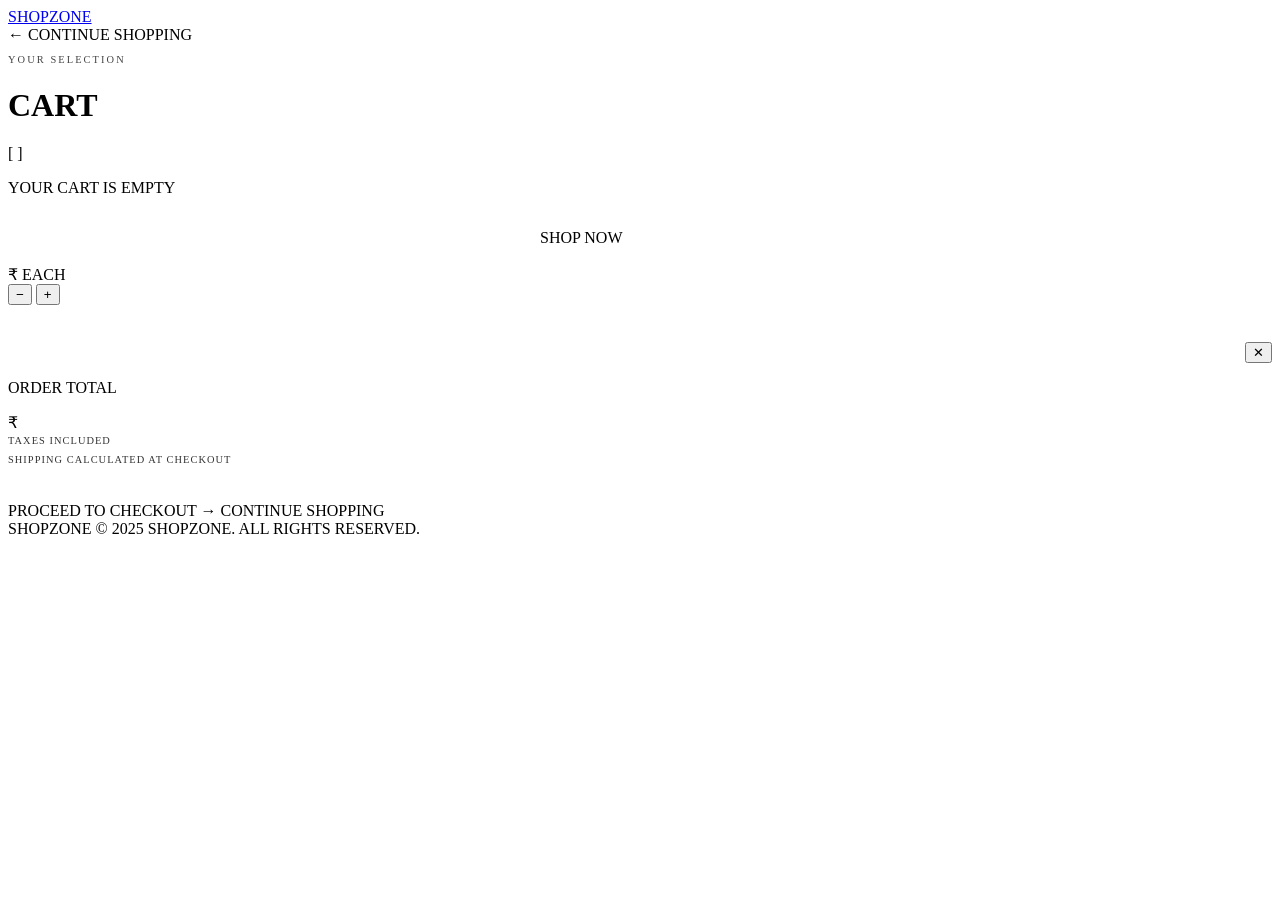
<file: MileStone 1/src/main/resources/templates/cart.html>
<!DOCTYPE html>
<html lang="en" xmlns:th="http://www.thymeleaf.org">
<head>
  <meta charset="UTF-8"/>
  <meta name="viewport" content="width=device-width, initial-scale=1.0"/>
  <title>Cart — ShopZone</title>
  <link rel="stylesheet" th:href="@{/css/style.css}"/>
  <link href="https://fonts.googleapis.com/css2?family=Bebas+Neue&family=Inter:wght@300;400;500;600;700&display=swap" rel="stylesheet"/>
</head>
<body>

<nav class="navbar">
  <a href="/" class="nav-logo">SHOP<span>ZONE</span></a>
  <div class="nav-links">
    <a th:href="@{/}" class="nav-link">← CONTINUE SHOPPING</a>
  </div>
</nav>

<div class="page-header">
  <p style="font-size:0.65rem;letter-spacing:0.2em;color:#444;text-transform:uppercase;margin-bottom:0.5rem;">YOUR SELECTION</p>
  <h1 class="page-title">CART</h1>
</div>

<!-- Empty -->
<div th:if="${cartItems.empty}" class="empty-state">
  <span class="empty-icon">[ ]</span>
  <p class="empty-text">YOUR CART IS EMPTY</p>
  <a th:href="@{/}" class="btn-primary" style="max-width:200px;margin:2rem auto 0;display:block;">SHOP NOW</a>
</div>

<!-- Cart with items -->
<div th:unless="${cartItems.empty}">
  <div class="cart-layout">
    <!-- Items -->
    <div class="cart-items-col">
      <div th:each="item : ${cartItems}" class="cart-item">
        <img th:src="${item.product.image}" th:alt="${item.product.name}"
             class="cart-item-img"
             onerror="this.src='https://placehold.co/100x120/111/333?text=IMG'"/>
        <div>
          <div class="cart-item-name" th:text="${item.product.name}"></div>
          <div class="cart-item-price">₹<span th:text="${#numbers.formatDecimal(item.product.price,1,2)}"></span> EACH</div>
          <div class="qty-controls">
            <form th:action="@{/cart/update}" method="post" style="display:inline;">
              <input type="hidden" name="productId" th:value="${item.product.id}"/>
              <input type="hidden" name="quantity" th:value="${item.quantity - 1}"/>
              <button type="submit" class="qty-btn">−</button>
            </form>
            <span class="qty-num" th:text="${item.quantity}"></span>
            <form th:action="@{/cart/update}" method="post" style="display:inline;">
              <input type="hidden" name="productId" th:value="${item.product.id}"/>
              <input type="hidden" name="quantity" th:value="${item.quantity + 1}"/>
              <button type="submit" class="qty-btn">+</button>
            </form>
          </div>
        </div>
        <div style="display:flex;flex-direction:column;align-items:flex-end;gap:0.75rem;">
          <span style="font-family:'Bebas Neue',sans-serif;font-size:1.3rem;color:#fff;">
            ₹<span th:text="${#numbers.formatDecimal(item.product.price * item.quantity,1,2)}"></span>
          </span>
          <form th:action="@{/cart/remove}" method="post">
            <input type="hidden" name="productId" th:value="${item.product.id}"/>
            <button type="submit" class="remove-btn">✕</button>
          </form>
        </div>
      </div>
    </div>

    <!-- Summary -->
    <div class="cart-summary-col">
      <p class="summary-label">ORDER TOTAL</p>
      <div class="summary-total">₹<span th:text="${#numbers.formatDecimal(cartTotal,1,2)}"></span></div>
      <div style="font-size:0.65rem;color:#333;letter-spacing:0.1em;margin-bottom:2rem;line-height:1.8;">
        TAXES INCLUDED<br/>SHIPPING CALCULATED AT CHECKOUT
      </div>
      <a th:href="@{/checkout}" class="btn-primary">PROCEED TO CHECKOUT →</a>
      <a th:href="@{/}" class="btn-outline">CONTINUE SHOPPING</a>
    </div>
  </div>
</div>

<footer>
  <span class="footer-logo">SHOPZONE</span>
  <span class="footer-copy">© 2025 SHOPZONE. ALL RIGHTS RESERVED.</span>
</footer>
</body>
</html>
</file>
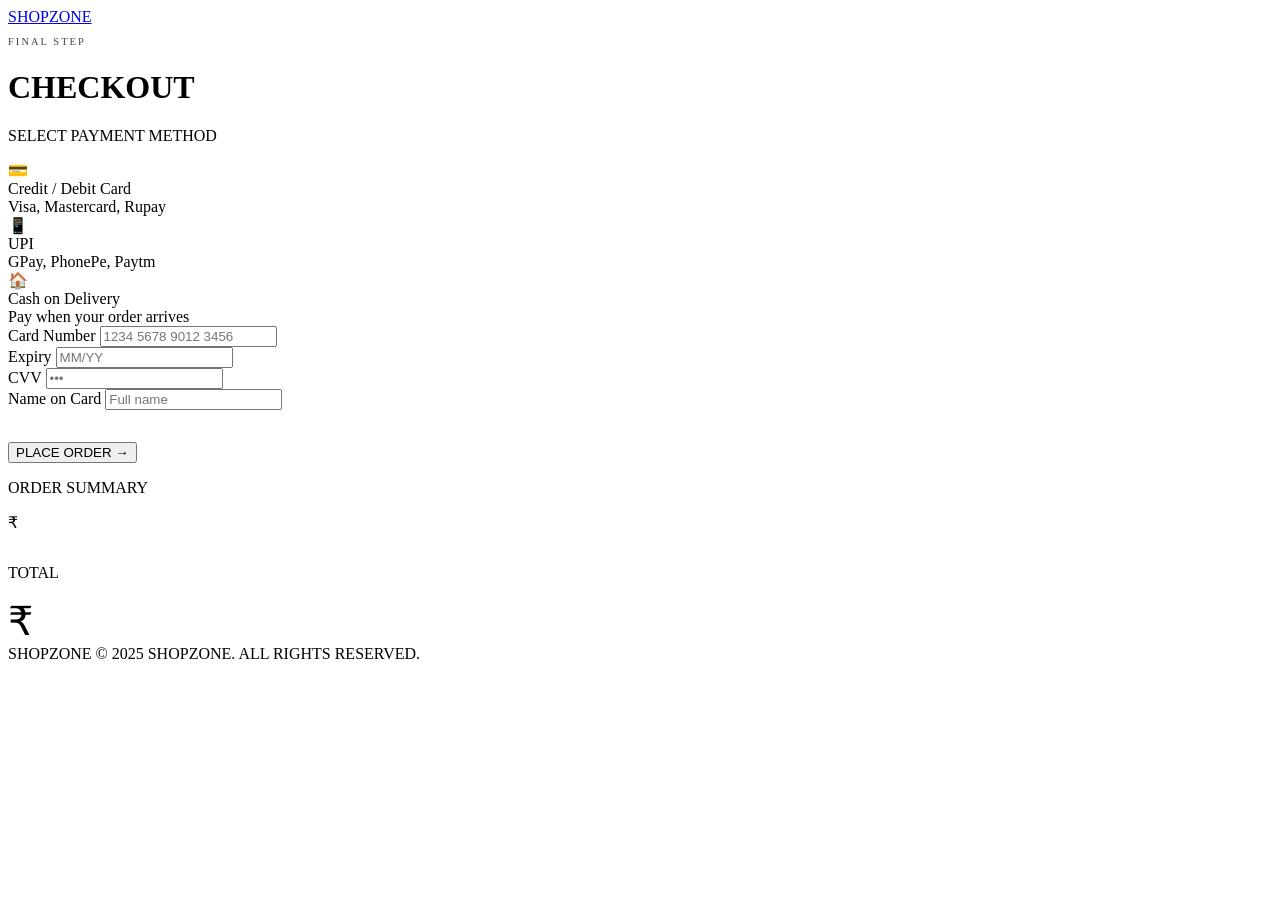
<file: MileStone 1/src/main/resources/templates/checkout.html>
<!DOCTYPE html>
<html lang="en" xmlns:th="http://www.thymeleaf.org">
<head>
  <meta charset="UTF-8"/>
  <meta name="viewport" content="width=device-width, initial-scale=1.0"/>
  <title>Checkout — ShopZone</title>
  <link rel="stylesheet" th:href="@{/css/style.css}"/>
  <link href="https://fonts.googleapis.com/css2?family=Bebas+Neue&family=Inter:wght@300;400;500;600;700&display=swap" rel="stylesheet"/>
</head>
<body>

<nav class="navbar">
  <a href="/" class="nav-logo">SHOP<span>ZONE</span></a>
  <div class="nav-links">
    <span style="font-size:0.72rem;color:#555;letter-spacing:0.1em;text-transform:uppercase;" th:text="${userName}"></span>
  </div>
</nav>

<div class="page-header">
  <p style="font-size:0.65rem;letter-spacing:0.2em;color:#444;text-transform:uppercase;margin-bottom:0.5rem;">FINAL STEP</p>
  <h1 class="page-title">CHECKOUT</h1>
</div>

<div th:if="${error}" class="alert alert-error" style="margin:1rem 2.5rem;" th:text="${error}"></div>

<div class="checkout-layout">

  <!-- Payment -->
  <div class="checkout-left">
    <p class="checkout-section-title">SELECT PAYMENT METHOD</p>

    <form th:action="@{/order/place}" method="post" id="checkout-form">

      <label class="payment-option selected" id="opt-card" onclick="selectPayment('card',this)">
        <input type="radio" name="paymentMethod" value="card" checked style="display:none;"/>
        <span class="payment-icon">💳</span>
        <div>
          <div class="payment-name">Credit / Debit Card</div>
          <div class="payment-desc">Visa, Mastercard, Rupay</div>
        </div>
      </label>

      <label class="payment-option" id="opt-upi" onclick="selectPayment('upi',this)">
        <input type="radio" name="paymentMethod" value="upi" style="display:none;"/>
        <span class="payment-icon">📱</span>
        <div>
          <div class="payment-name">UPI</div>
          <div class="payment-desc">GPay, PhonePe, Paytm</div>
        </div>
      </label>

      <label class="payment-option" id="opt-cod" onclick="selectPayment('cod',this)">
        <input type="radio" name="paymentMethod" value="cod" style="display:none;"/>
        <span class="payment-icon">🏠</span>
        <div>
          <div class="payment-name">Cash on Delivery</div>
          <div class="payment-desc">Pay when your order arrives</div>
        </div>
      </label>

      <!-- Card fields -->
      <div id="card-fields" class="card-fields">
        <div class="form-group">
          <label class="form-label">Card Number</label>
          <input type="text" id="card-number" maxlength="19" placeholder="1234 5678 9012 3456" class="form-input"/>
        </div>
        <div class="grid-2">
          <div class="form-group">
            <label class="form-label">Expiry</label>
            <input type="text" id="card-expiry" maxlength="5" placeholder="MM/YY" class="form-input"/>
          </div>
          <div class="form-group">
            <label class="form-label">CVV</label>
            <input type="password" id="card-cvv" maxlength="3" placeholder="•••" class="form-input"/>
          </div>
        </div>
        <div class="form-group">
          <label class="form-label">Name on Card</label>
          <input type="text" id="card-name" placeholder="Full name" class="form-input"/>
        </div>
      </div>

      <!-- UPI -->
      <div id="upi-fields" style="display:none;" class="card-fields">
        <div class="form-group">
          <label class="form-label">UPI ID</label>
          <input type="text" id="upi-id" placeholder="yourname@upi" class="form-input"/>
        </div>
      </div>

      <!-- COD -->
      <div id="cod-fields" style="display:none;" class="card-fields">
        <div style="padding:1rem;border:1px solid #1a1a1a;font-size:0.72rem;color:#555;letter-spacing:0.08em;line-height:1.8;">
          YOU'LL PAY IN CASH WHEN YOUR ORDER IS DELIVERED.<br/>NO ADVANCE PAYMENT NEEDED.
        </div>
      </div>

      <div id="pay-alert" class="pay-alert" style="display:none;"></div>

      <button type="button" onclick="submitOrder()" class="btn-primary" style="margin-top:2rem;">
        PLACE ORDER →
      </button>
    </form>
  </div>

  <!-- Summary -->
  <div class="checkout-right">
    <p class="checkout-section-title">ORDER SUMMARY</p>
    <div th:each="item : ${cartItems}" class="order-item-row">
      <span class="order-item-name" th:text="${item.product.name + '  ×' + item.quantity}"></span>
      <span class="order-item-price">₹<span th:text="${#numbers.formatDecimal(item.product.price * item.quantity,1,2)}"></span></span>
    </div>
    <div style="margin-top:2rem;">
      <p class="summary-label">TOTAL</p>
      <div class="summary-total" style="font-size:2.5rem;">₹<span th:text="${#numbers.formatDecimal(cartTotal,1,2)}"></span></div>
    </div>
  </div>
</div>

<footer>
  <span class="footer-logo">SHOPZONE</span>
  <span class="footer-copy">© 2025 SHOPZONE. ALL RIGHTS RESERVED.</span>
</footer>

<script>
  let currentMethod = 'card';

  function selectPayment(method, el) {
    document.querySelectorAll('.payment-option').forEach(o => o.classList.remove('selected'));
    el.classList.add('selected');
    el.querySelector('input[type=radio]').checked = true;
    currentMethod = method;
    document.getElementById('card-fields').style.display = method === 'card' ? 'block' : 'none';
    document.getElementById('upi-fields').style.display  = method === 'upi'  ? 'block' : 'none';
    document.getElementById('cod-fields').style.display  = method === 'cod'  ? 'block' : 'none';
  }

  document.getElementById('card-number').addEventListener('input', function () {
    this.value = this.value.replace(/\D/g,'').replace(/(.{4})/g,'$1 ').trim();
  });
  document.getElementById('card-expiry').addEventListener('input', function () {
    this.value = this.value.replace(/\D/g,'').replace(/^(\d{2})(\d)/,'$1/$2');
  });

  function submitOrder() {
    const alert = document.getElementById('pay-alert');
    alert.style.display = 'none';
    if (currentMethod === 'card') {
      const num  = document.getElementById('card-number').value.replace(/\s/g,'');
      const exp  = document.getElementById('card-expiry').value;
      const cvv  = document.getElementById('card-cvv').value;
      const name = document.getElementById('card-name').value.trim();
      if (num.length < 16 || !exp || cvv.length < 3 || !name) {
        alert.textContent = 'PLEASE FILL IN ALL CARD DETAILS CORRECTLY.';
        alert.style.display = 'block'; return;
      }
    }
    if (currentMethod === 'upi') {
      const upi = document.getElementById('upi-id').value.trim();
      if (!upi.includes('@')) {
        alert.textContent = 'ENTER A VALID UPI ID.';
        alert.style.display = 'block'; return;
      }
    }
    document.getElementById('checkout-form').submit();
  }
</script>
</body>
</html>
</file>
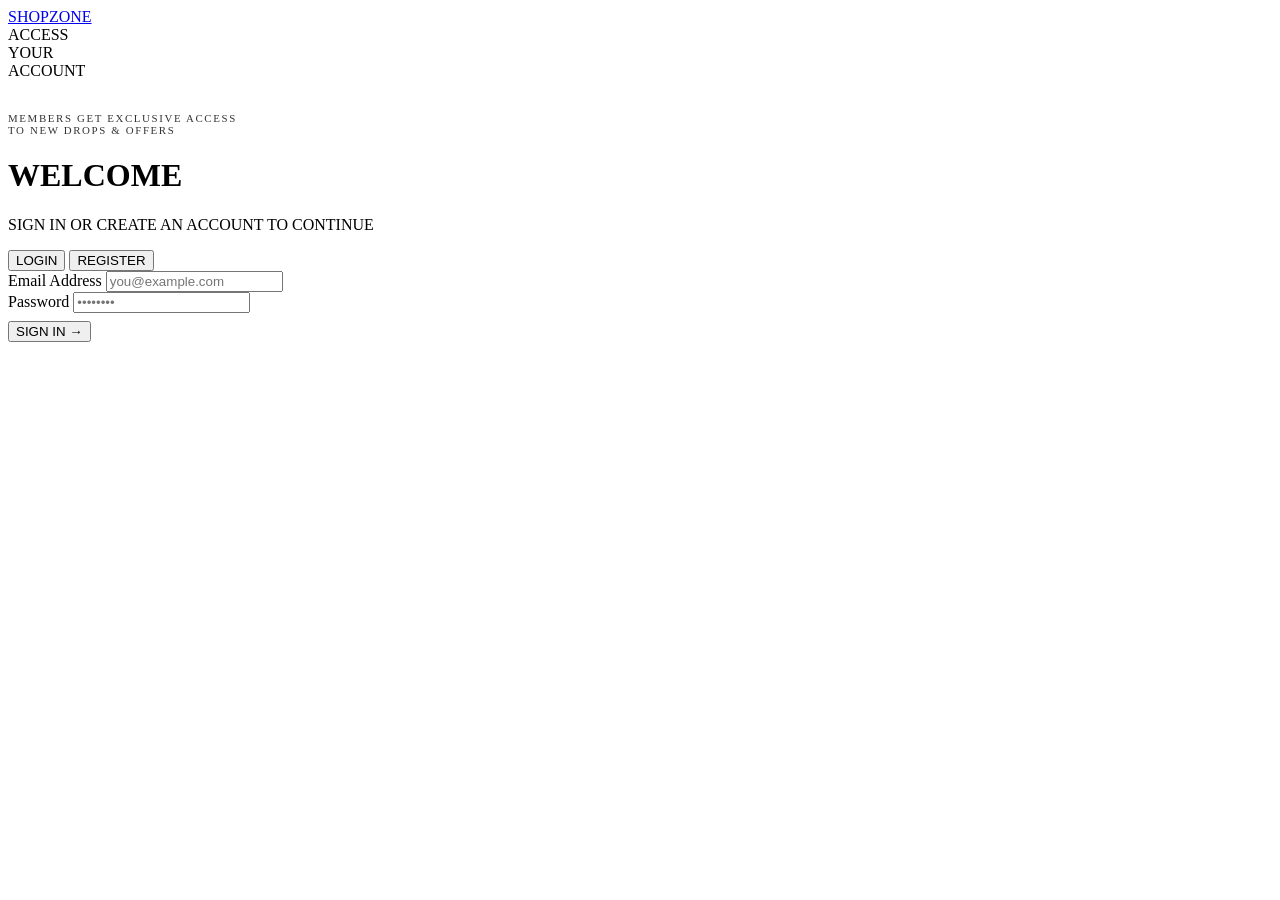
<file: MileStone 1/src/main/resources/templates/login.html>
<!DOCTYPE html>
<html lang="en" xmlns:th="http://www.thymeleaf.org">
<head>
  <meta charset="UTF-8"/>
  <meta name="viewport" content="width=device-width, initial-scale=1.0"/>
  <title>Login — ShopZone</title>
  <link rel="stylesheet" th:href="@{/css/style.css}"/>
  <link href="https://fonts.googleapis.com/css2?family=Bebas+Neue&family=Inter:wght@300;400;500;600;700&display=swap" rel="stylesheet"/>
</head>
<body>

<nav class="navbar">
  <a href="/" class="nav-logo">SHOP<span>ZONE</span></a>
</nav>

<div class="auth-wrap">
  <div class="auth-left">
    <div class="auth-big-text">ACCESS<br/>YOUR<br/>ACCOUNT</div>
    <p style="font-size:0.68rem;color:#333;letter-spacing:0.15em;text-transform:uppercase;margin-top:2rem;">
      MEMBERS GET EXCLUSIVE ACCESS<br/>TO NEW DROPS & OFFERS
    </p>
  </div>
  <div class="auth-right">
    <h1 class="auth-title">WELCOME</h1>
    <p class="auth-sub">SIGN IN OR CREATE AN ACCOUNT TO CONTINUE</p>

    <div class="tab-row">
      <button class="tab-btn active" id="tab-login" onclick="switchTab('login')">LOGIN</button>
      <button class="tab-btn" id="tab-register" onclick="switchTab('register')">REGISTER</button>
    </div>

    <div th:if="${error}" class="alert alert-error" th:text="${error}"></div>

    <!-- Login -->
    <form id="form-login" th:action="@{/auth/login}" method="post">
      <input type="hidden" name="redirect" th:value="${redirect != null ? redirect : '/'}"/>
      <div class="form-group">
        <label class="form-label">Email Address</label>
        <input type="email" name="email" required placeholder="you@example.com" class="form-input"/>
      </div>
      <div class="form-group">
        <label class="form-label">Password</label>
        <input type="password" name="password" required placeholder="••••••••" class="form-input"/>
      </div>
      <button type="submit" class="btn-primary" style="margin-top:0.5rem;">SIGN IN →</button>
    </form>

    <!-- Register -->
    <form id="form-register" th:action="@{/auth/register}" method="post" class="hidden-form" style="display:none;">
      <input type="hidden" name="redirect" th:value="${redirect != null ? redirect : '/'}"/>
      <div class="form-group">
        <label class="form-label">Full Name</label>
        <input type="text" name="name" required placeholder="Your name" class="form-input"/>
      </div>
      <div class="form-group">
        <label class="form-label">Email Address</label>
        <input type="email" name="email" required placeholder="you@example.com" class="form-input"/>
      </div>
      <div class="form-group">
        <label class="form-label">Password</label>
        <input type="password" name="password" required minlength="6" placeholder="Min. 6 characters" class="form-input"/>
      </div>
      <button type="submit" class="btn-primary" style="margin-top:0.5rem;">CREATE ACCOUNT →</button>
    </form>
  </div>
</div>

<script>
  function switchTab(tab) {
    const isLogin = tab === 'login';
    document.getElementById('form-login').style.display = isLogin ? 'block' : 'none';
    document.getElementById('form-register').style.display = isLogin ? 'none' : 'block';
    document.getElementById('tab-login').classList.toggle('active', isLogin);
    document.getElementById('tab-register').classList.toggle('active', !isLogin);
  }
</script>
</body>
</html>
</file>
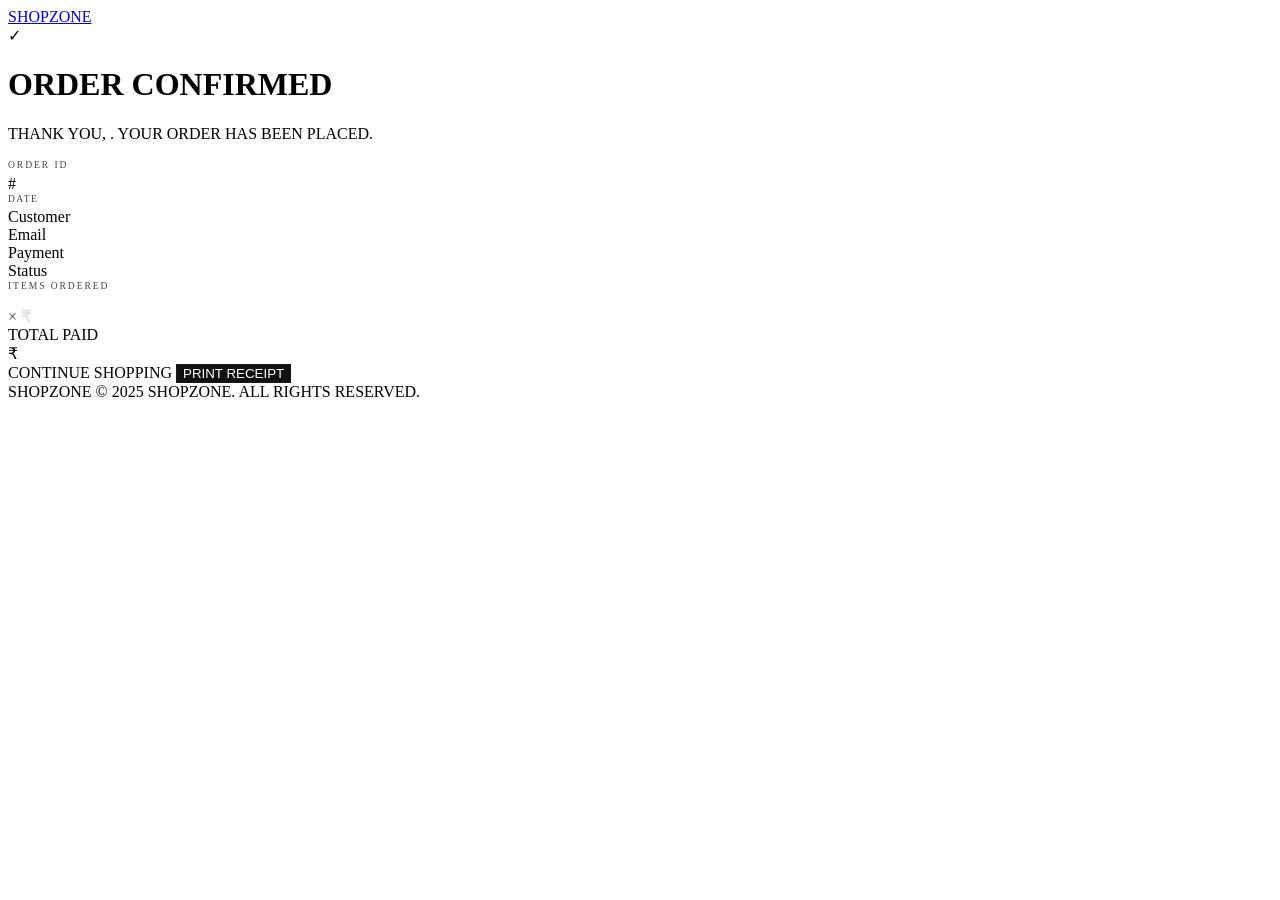
<file: MileStone 1/src/main/resources/templates/receipt.html>
<!DOCTYPE html>
<html lang="en" xmlns:th="http://www.thymeleaf.org">
<head>
  <meta charset="UTF-8"/>
  <meta name="viewport" content="width=device-width, initial-scale=1.0"/>
  <title>Order Confirmed — ShopZone</title>
  <link rel="stylesheet" th:href="@{/css/style.css}"/>
  <link href="https://fonts.googleapis.com/css2?family=Bebas+Neue&family=Inter:wght@300;400;500;600;700&display=swap" rel="stylesheet"/>
</head>
<body>

<nav class="navbar">
  <a href="/" class="nav-logo">SHOP<span>ZONE</span></a>
  <div class="nav-links">
    <span style="font-size:0.72rem;color:#555;letter-spacing:0.1em;text-transform:uppercase;" th:text="${userName}"></span>
  </div>
</nav>

<div class="receipt-wrap">

  <div class="receipt-success">
    <div class="receipt-check">✓</div>
    <h1 class="receipt-title">ORDER CONFIRMED</h1>
    <p class="receipt-sub">THANK YOU, <span style="color:#fff;" th:text="${order.user.name}"></span>. YOUR ORDER HAS BEEN PLACED.</p>
  </div>

  <div class="receipt-card">

    <!-- Header -->
    <div class="receipt-header">
      <div>
        <div style="font-size:0.6rem;letter-spacing:0.2em;color:#444;text-transform:uppercase;margin-bottom:0.3rem;">ORDER ID</div>
        <div class="receipt-order-id">#<span th:text="${orderId}"></span></div>
      </div>
      <div class="receipt-date">
        <div style="font-size:0.6rem;letter-spacing:0.15em;color:#444;text-transform:uppercase;margin-bottom:0.3rem;">DATE</div>
        <div th:text="${orderDate}"></div>
      </div>
    </div>

    <!-- Meta -->
    <div class="receipt-meta">
      <div class="receipt-meta-item">
        <div class="receipt-meta-label">Customer</div>
        <div class="receipt-meta-value" th:text="${order.user.name}"></div>
      </div>
      <div class="receipt-meta-item">
        <div class="receipt-meta-label">Email</div>
        <div class="receipt-meta-value" th:text="${order.user.email}"></div>
      </div>
      <div class="receipt-meta-item">
        <div class="receipt-meta-label">Payment</div>
        <div class="receipt-meta-value"
             th:text="${order.paymentMethod == 'card' ? 'Credit / Debit Card' : (order.paymentMethod == 'upi' ? 'UPI' : 'Cash on Delivery')}"></div>
      </div>
      <div class="receipt-meta-item">
        <div class="receipt-meta-label">Status</div>
        <span class="status-badge" th:text="${order.status}"></span>
      </div>
    </div>

    <!-- Items -->
    <div class="receipt-items">
      <div style="font-size:0.6rem;letter-spacing:0.2em;color:#444;text-transform:uppercase;margin-bottom:1rem;">ITEMS ORDERED</div>
      <div th:each="item : ${order.items}" class="receipt-item-row">
        <span style="color:#888;">
          <span th:text="${item.name}"></span>
          <span style="color:#444;"> × <span th:text="${item.quantity}"></span></span>
        </span>
        <span style="color:#e0e0e0;font-weight:600;">₹<span th:text="${#numbers.formatDecimal(item.price * item.quantity,1,2)}"></span></span>
      </div>
    </div>

    <!-- Total -->
    <div class="receipt-total">
      <div class="receipt-total-label">TOTAL PAID</div>
      <div class="receipt-total-amount">₹<span th:text="${#numbers.formatDecimal(order.total,1,2)}"></span></div>
    </div>
  </div>

  <!-- Actions -->
  <div class="receipt-actions" style="margin-top:1px;">
    <a th:href="@{/}" class="btn-primary">CONTINUE SHOPPING</a>
    <button onclick="window.print()" class="btn-primary" style="background:#111;color:#fff;border:1px solid #1a1a1a;">
      PRINT RECEIPT
    </button>
  </div>

</div>

<footer>
  <span class="footer-logo">SHOPZONE</span>
  <span class="footer-copy">© 2025 SHOPZONE. ALL RIGHTS RESERVED.</span>
</footer>
</body>
</html>
</file>
